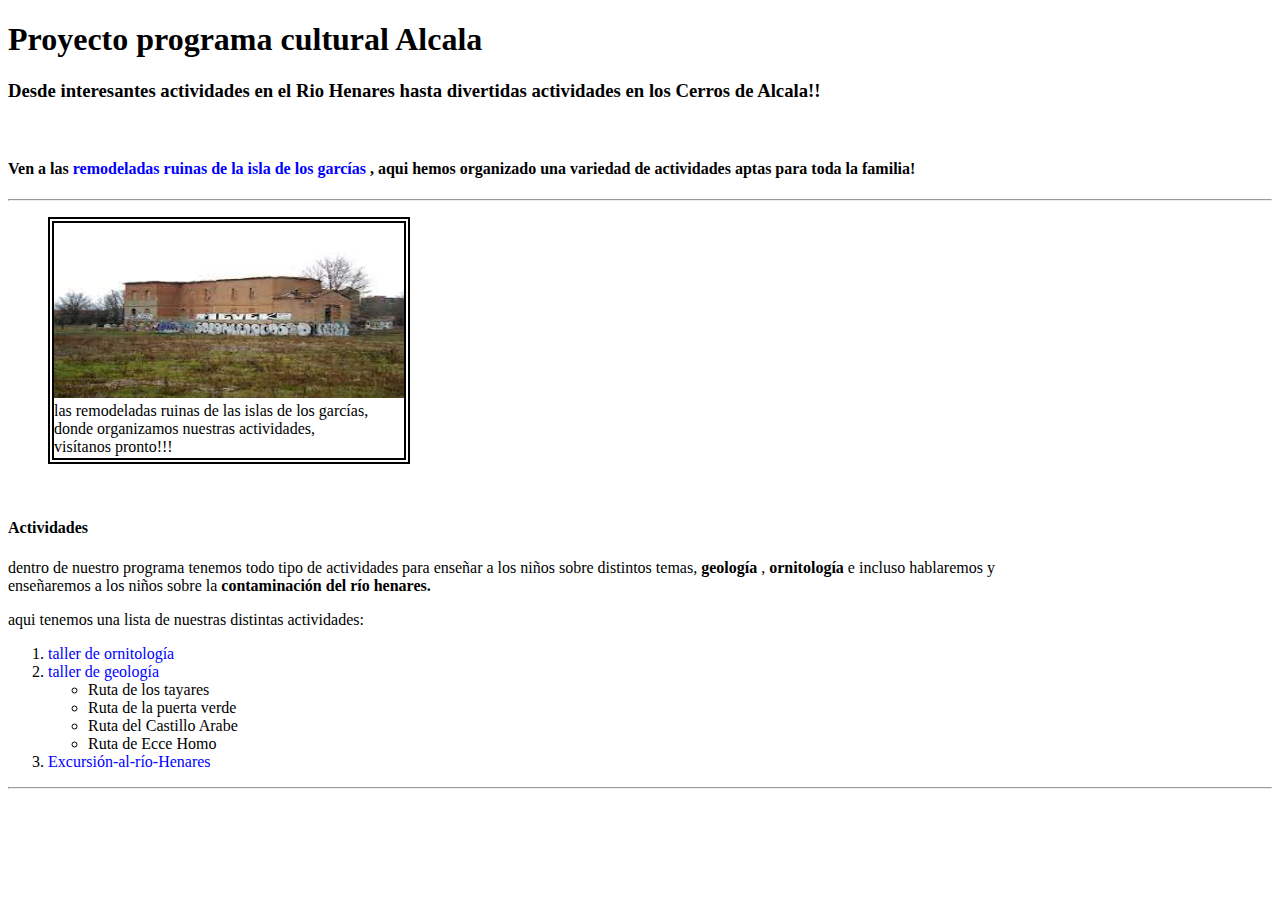
<file: index.html>
<!DOCTYPE html>
<html lang="es">
<head>
    <title> proyecto programa cultural Alcala </title>
	<meta charset= "utf-8" />
    <link href= "CSS/imágenes/Logo.png" rel= "icon" />
    <link href= "CSS/Estilos-de-PCA.css" rel= "stylesheet" type="text/css" /> 
</head> 
<body>
    <header>
        <h1> Proyecto programa cultural Alcala </h1>
        <h3> Desde interesantes actividades en el Rio Henares hasta divertidas actividades en los Cerros de Alcala!! </h3>
    <br>
	</header>
	<article>
        <h4> 
        Ven a las <a href="https://www.google.es/maps/@40.4657058,-3.3652664,51m/data=!3m1!1e3?entry=ttu"> remodeladas ruinas de la isla de los garcías </a>
        , aqui hemos organizado una variedad de actividades aptas para toda la familia!
        </h4>
	</article>
    <hr>
	<figure class="imagen" >
        <img src= "CSS/imágenes/Molino.jpg" alt= "molino" width= "350" height= "175" /> 
	    <figcaption>
	    las remodeladas ruinas de las islas de los garcías, donde organizamos nuestras actividades, visítanos pronto!!! 
        </figcaption> 
    </figure>
    <br>
	<article>
	    <h4> Actividades </h4>
        <p class="descripción" >
	    dentro de nuestro programa tenemos todo tipo de actividades para enseñar a los niños sobre distintos temas, <b> geología </b>, <b> ornitología </b> e incluso hablaremos y enseñaremos a los niños sobre la <b>contaminación del río henares. </b>
	    </p>
        <p>aqui tenemos una lista de nuestras distintas actividades: </p>
        <ol>
            <li> 
                <a href="Taller-de-ornitología.html"> taller de ornitología </a>
            </li>
            <li> 
		        <a href="Taller-de-geología.html"> taller de geología </a>
                <ul>
                    <li> Ruta de los tayares </li>
                    <li> Ruta de la puerta verde </li>
                    <li> Ruta del Castillo Arabe </li> 
                    <li> Ruta de Ecce Homo </li>
                </ul>
            </li>
            <li> 
    	         <a href="Excursión-al-río-henares.html"> Excursión-al-río-Henares </a> 
	        </li>
        </ol>
	</article>
    <hr>
</body>
</html>
</file>
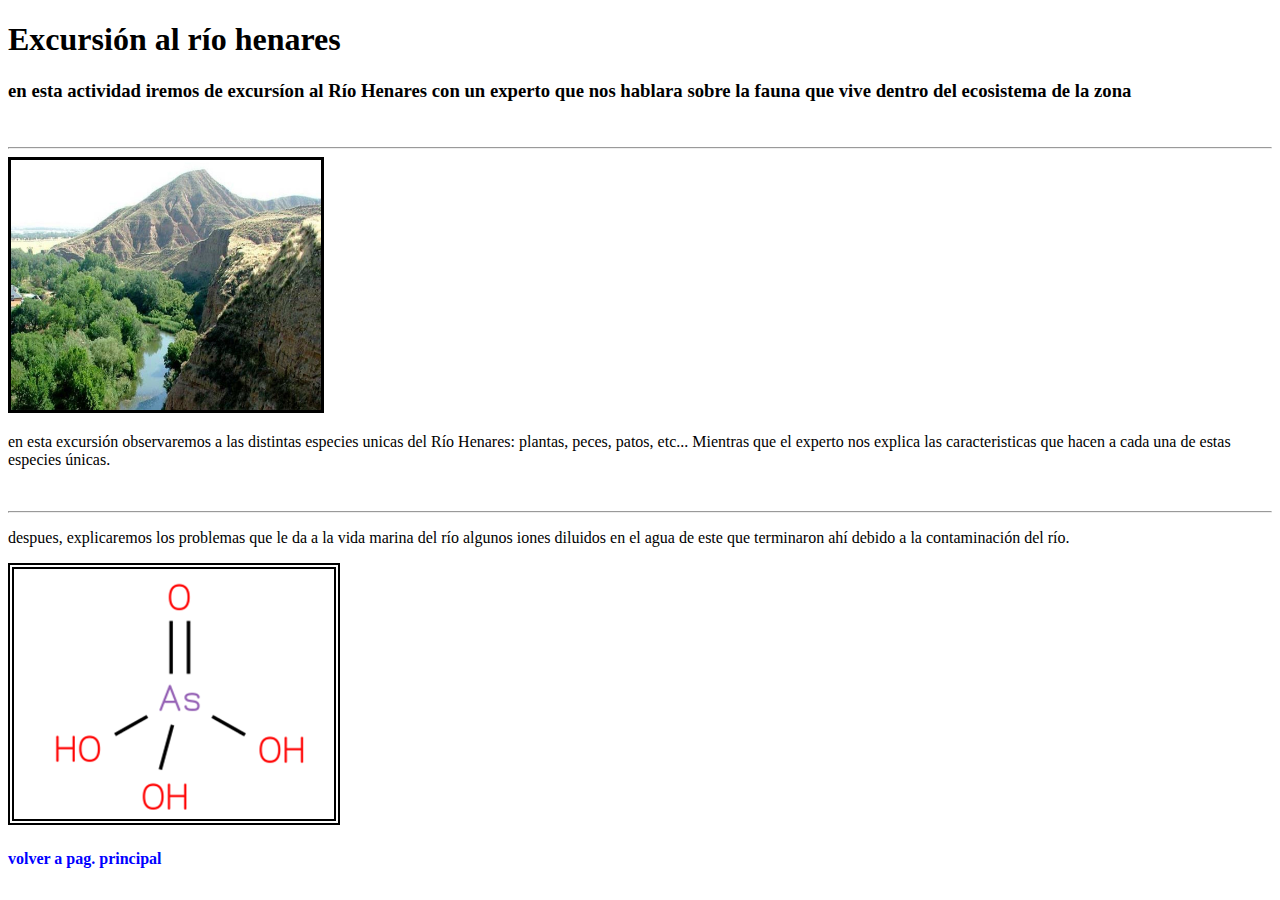
<file: Excursión-al-río-henares.html>
<!DOCTYPE html>
<html lang="es">
<head> 
    <title> excursión al río henares </title>
	<link href= "CSS/Estilos-de-PCA.css" rel= "stylesheet" type= "text/css" />
	<link href= "index.html" rel= "dns-prefetch" />
	<meta charset= "utf-8" />
	<link href= "CSS/imágenes/Logos.jpg" rel= "icon" />
</head> 
<body>
    <h1> Excursión al río henares </h1>
	<h3> en esta actividad iremos de excursíon al Río Henares con un experto que nos hablara sobre la fauna que vive dentro del ecosistema de la zona </h3>
	<br>
	<hr>
	<img src="CSS/imágenes/rio_henares_cerros.jpg" alt="Río Henares" class="Cigueñas" height= "250" Width= "310" />
	<br>
	<p> en esta excursión observaremos a las distintas especies unicas del Río Henares: plantas, peces, patos, etc... Mientras que el experto nos explica las caracteristicas que hacen a cada una de estas especies únicas.</p>
	<br>
	<hr>
	<p> despues, explicaremos los problemas que le da a la vida marina del río algunos iones diluidos en el agua de este que terminaron ahí debido a la contaminación del río. </p>
	<img src= "CSS/imágenes/Arsénico.png" alt= "arsénico" class= "Arsénico" width= "320" height= "250" />
    <h4>
	    <b>
		    <a href= "index.html"> volver a pag. principal </a>
	    </b>
    </h4>
</body>
</html>
</file>
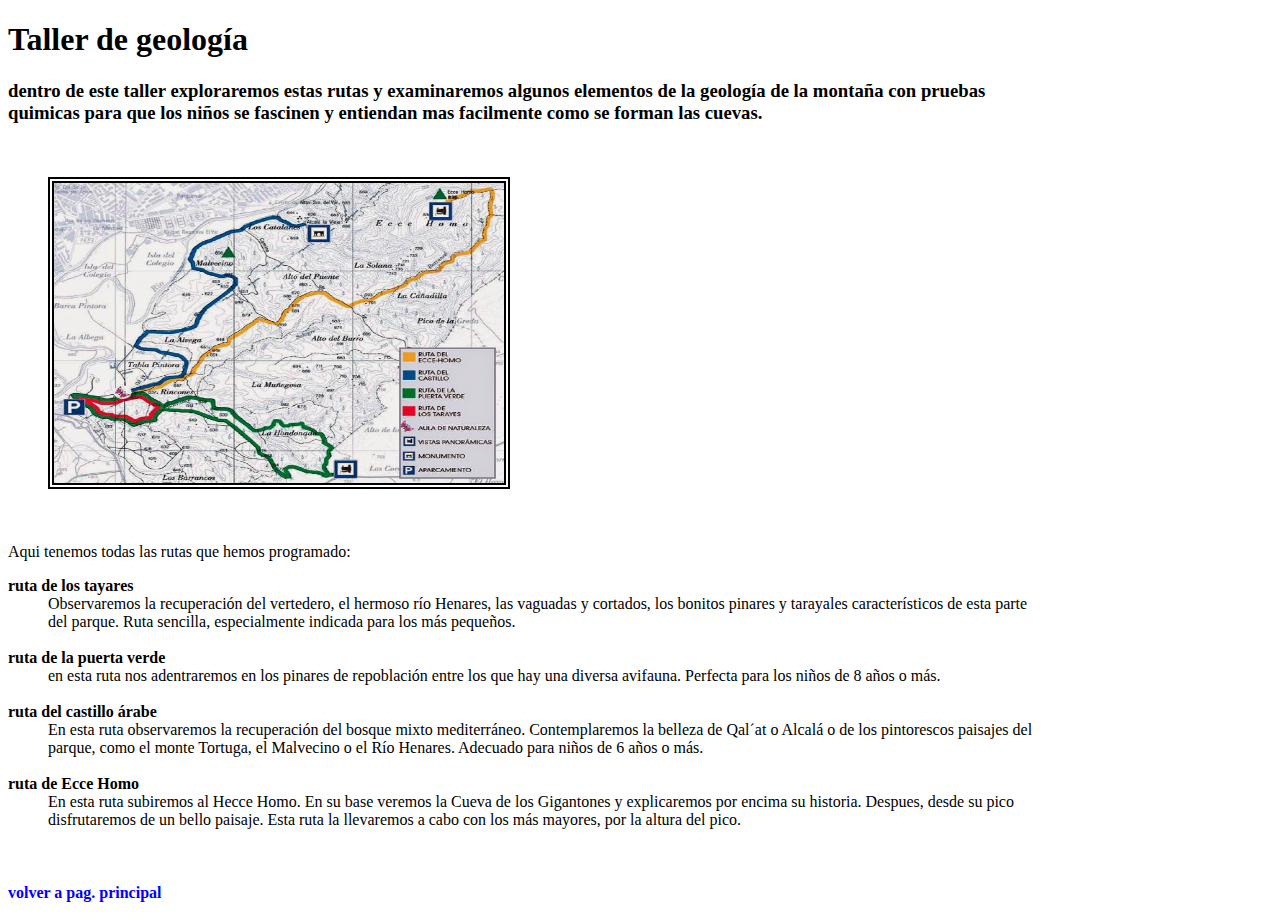
<file: Taller-de-geología.html>
<!DOCTYPE html>
<html lang="es">
<head> 
    <title> taller de geología </title>
	<link href= "CSS/Estilos-de-PCA.css" rel= "stylesheet" type= "text/css" />
	<link href= "index.html" rel= "dns-prefetch" />
	<meta charset= "utf-8" />
	<link href= "CSS/imágenes/Logo.png" rel= "icon" />
</head>
<body>
    <h1> Taller de geología <h1>
	<h3 class= "descripción"> dentro de este taller exploraremos estas rutas y examinaremos algunos elementos de la geología de la montaña con pruebas quimicas para que los niños se fascinen y entiendan mas facilmente como se forman las cuevas.</h3>
	<br>
	<figure class= "ruta-cerros" >
		<img src= "CSS/imágenes/Mapa cerros.jpg" alt= "Ruta Cerros" />
	</figure>
	<br>
	<p> Aqui tenemos todas las rutas que hemos programado: </p>
		<dl> 
			<b>
				<dt> ruta de los tayares </dt> 
			</b>
				    <dd class= "descripción"> Observaremos la recuperación del vertedero, el hermoso río Henares, las vaguadas y cortados, los bonitos pinares y tarayales característicos de esta parte del parque. Ruta sencilla, especialmente indicada para los más pequeños.</dd>
	<br>
	        <b>
			    <dt> ruta de la puerta verde </dt>
			</b>    
				    <dd class= "descripción"> en esta ruta nos adentraremos en los pinares de repoblación entre los que hay una diversa avifauna. Perfecta para los niños de 8 años o más. </dd>
	<br>  
	        <b>
			    <dt> ruta del castillo árabe </dt>
			</b>
			        <dd class= "descripción"> En esta ruta observaremos la recuperación del bosque mixto mediterráneo. Contemplaremos la belleza de Qal´at o Alcalá o de los pintorescos paisajes del parque, como el monte Tortuga, el Malvecino o el Río Henares. Adecuado para niños de 6 años o más. </dd>
	<br>
         	<b>
			    <dt> ruta de Ecce Homo </dt>
			</b>
			        <dd class= "descripción"> En esta ruta subiremos al Hecce Homo. En su base veremos la Cueva de los Gigantones y explicaremos por encima su historia. Despues, desde su pico disfrutaremos de un bello paisaje. Esta ruta la llevaremos a cabo con los más mayores, por la altura del pico. </dd>
		</dl>
	<br>
	<h4>
	    <b>
	        <a href= "index.html"> volver a pag. principal </a>
        </b>
	</h4>
</body>
</html>
</file>
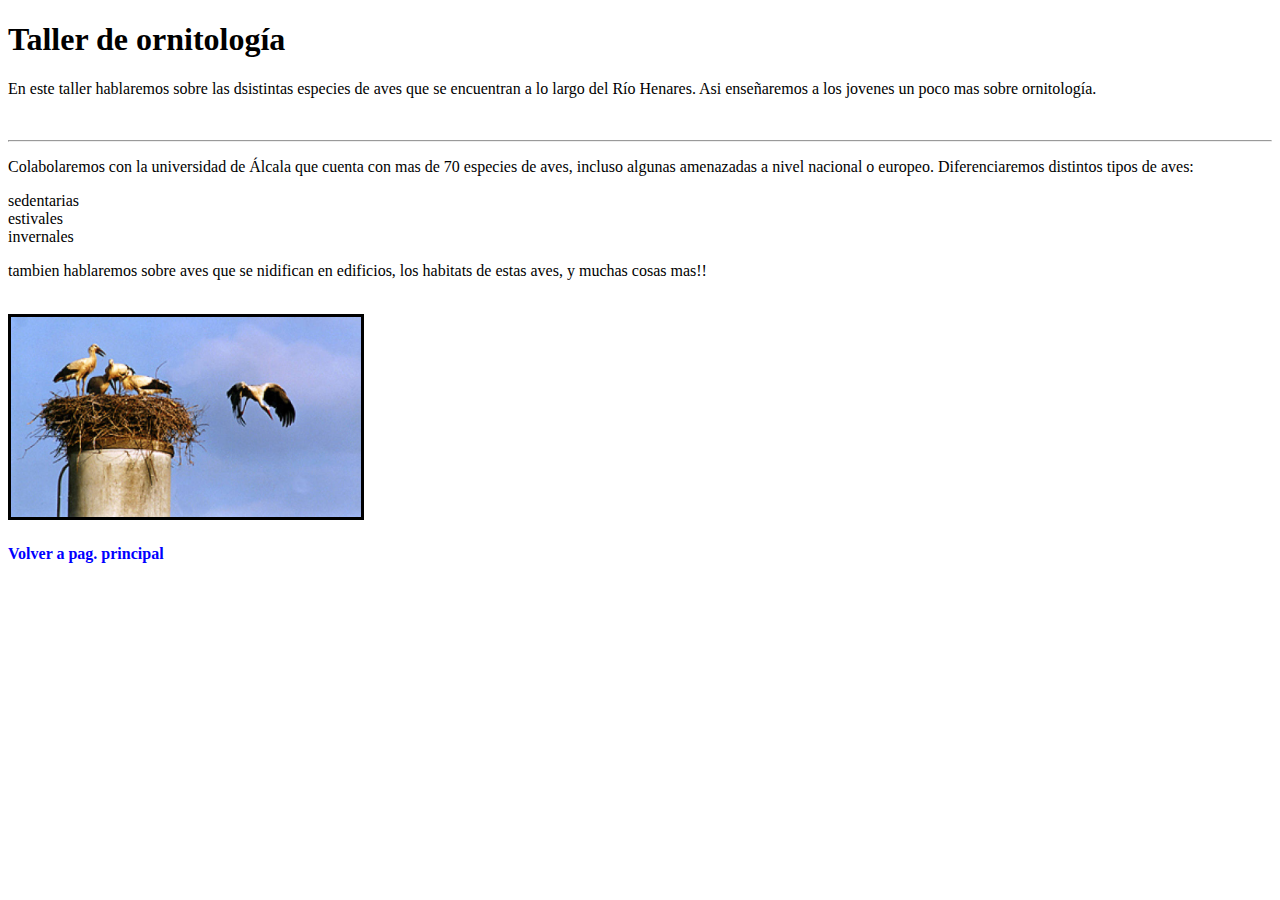
<file: Taller-de-ornitología.html>
<!DOCTYPE html>
<html lang="es">
<head>
    <title> Taller de ornitología </title>
	<link href= "CSS/Estilos-de-PCA.css" rel= "stylesheet" type= "text/css" />
	<link href= "index.html" rel= "dns-prefetch" />
	<meta charset= "utf-8" />
	<link href="CSS/imágenes/logo.jpg" rel= "icon" />
</head> 
<body>
    <h1> Taller de ornitología </h1>
	<p> En este taller hablaremos sobre las dsistintas especies de aves que se encuentran a lo largo del Río Henares. Asi enseñaremos a los jovenes un poco mas sobre ornitología.</p>
	<br>
	<hr>
	<p> Colabolaremos con la universidad de Álcala que cuenta con mas de 70 especies de aves, incluso algunas amenazadas a nivel nacional o europeo. Diferenciaremos distintos tipos de aves:</p>
	<li> sedentarias </li>
	<li> estivales </li>
	<li> invernales </li>
	<p> tambien hablaremos sobre aves que se nidifican en edificios, los habitats de estas aves, y muchas cosas mas!!</p>
	<br>
    <img Class= "Cigueñas" src= "CSS/imágenes/Cigueñas.jpg" alt= "Cigueñas" width= "350" height= "200" />
	<h4>
	    <b>
           	<a href= "index.html"> Volver a pag. principal </a>
	    </b>
	</h4>
</body>
</html>
</file>
<file: CSS/Estilos-de-PCA.css>
body{
	background-color: #ffffff;
	color: #000000;
}
figcaption{
	font-size: 16px;
	width: 315px;
	font-family: Arial-black; 
} 
.imagen{
	width: 350px;
    height: 235px;
	border: 6px double #000000;
}
.ruta-cerros img{
	border: 6px double #000000;
    height: 300px;
	width: 450px; 
	margin: auto;
}
.Cigueñas{
	border: 3px solid #000000;
	margin: auto;
}
a{
	text-decoration: none;
	color: #00f;
}
a:visited{
	color: #962496;
} 
a:hover, a:focus{
	color: #2EE9F5;
}
a:active{
	color: #FF0000;
}
.descripción{
	width: 1000px;
}
.Arsénico{
	Border: 6px double #000000;
}
</file>
